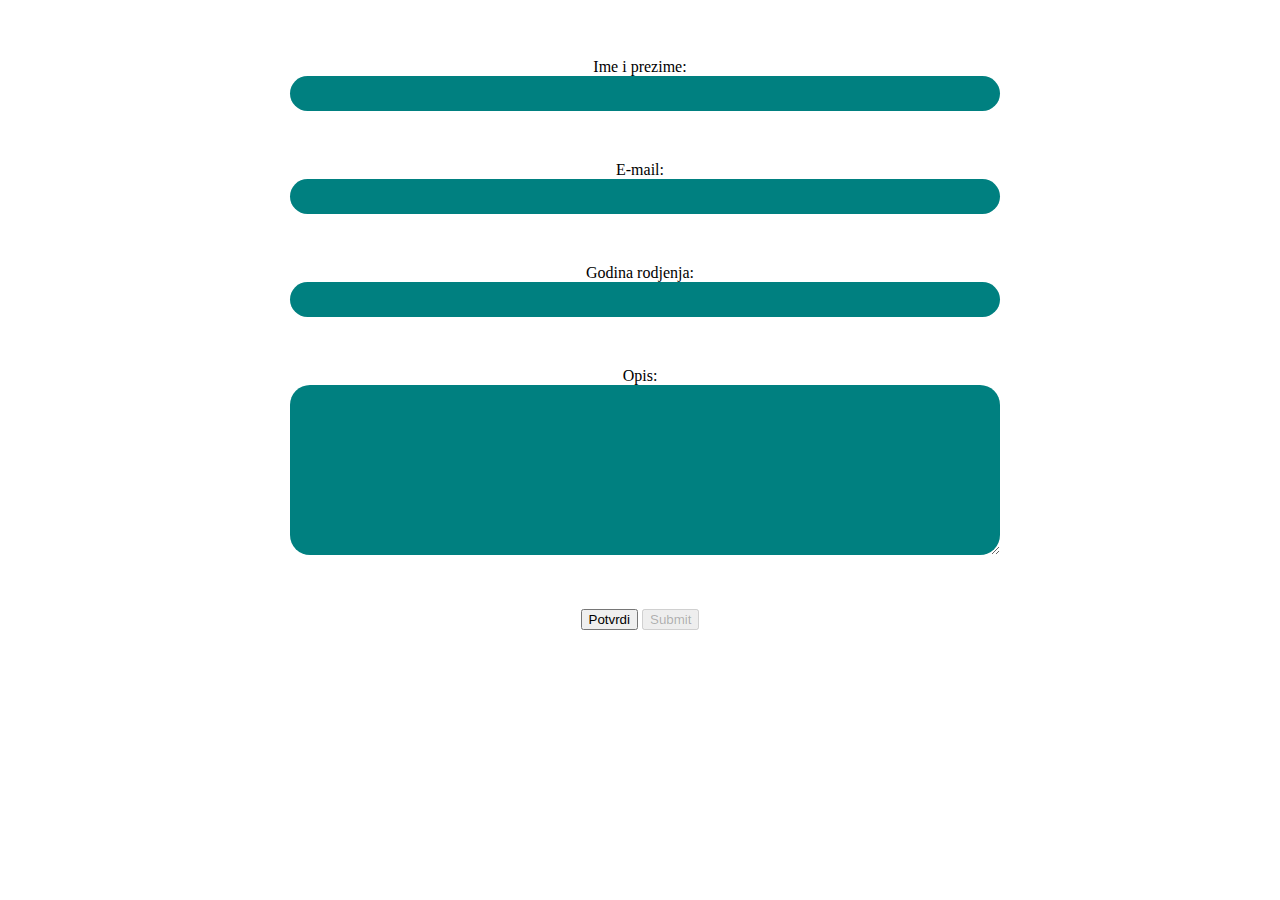
<file: form.html>
<!DOCTYPE html>
<html lang="en">
<head>
    <meta charset="UTF-8">
    <meta name="viewport" content="width=device-width, initial-scale=1.0">
    <title>form</title>
    <script src="form.js"></script>
    <link rel="stylesheet" href="form.css">
</head>
<body>
    <form action="/" method="get">
        <div>
            <label for="name">Ime i prezime:</label>
            <input type="text" name="name" id="name" onkeyup="nameVal()" required>
            <small id="nameError"></small>
        </div>
        <div>
            <label for="mail">E-mail:</label>
            <input type="email" name="mail" id="mail" required onkeyup="mailVal()">
            <small id="mailError"></small>
        </div>
        <div>
            <label for="datum">Godina rodjenja:</label>
            <input type="number" name="datum" id="datum" required onmousemove="dateVal()">
            <small id="dateError"></small>
        </div>
        <div>
            <label for="opis">Opis:</label>
            <textarea name="opis" cols="30" rows="10" maxlength="100"></textarea>
        </div>
        <div>
            <button type="button" id="provjera" onclick="validacija()">Potvrdi</button>
            <button type="submit" id="btn" disabled onclick="submitResponse()">Submit</button>
        </div>
    </form>
</body>
</html>
</file>
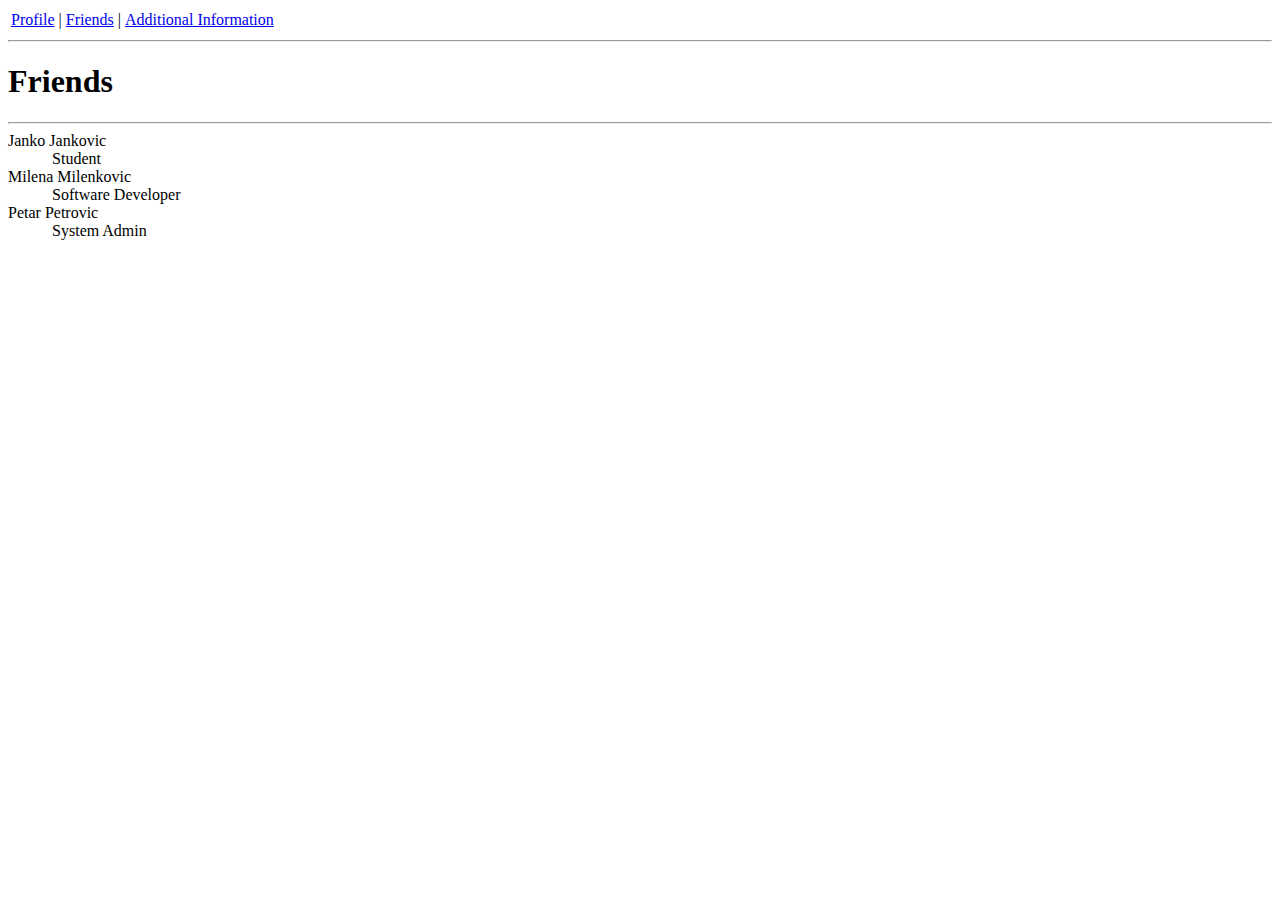
<file: friends.html>
<!DOCTYPE html>
<html lang="en">
<head>
    <meta charset="UTF-8">
    <meta name="viewport" content="width=device-width, initial-scale=1.0">
    <title>Document</title>
    <style>
        span {
            margin-left: 6ex; 
        }
    </style>
</head>
<body>

    <table>
        <tr>
            <td><a href="profile.html">Profile</a></td>
            <td>|</td>
            <td><a href="friends.html">Friends</a></td>
            <td>|</td>
            <td><a href="info.html">Additional Information</a></td>
        </tr>
    </table>
    
    <hr>
    <h1>Friends</h1>
    <hr>
    
    Janko Jankovic
    <br><span>Student</span>
    <br>Milena Milenkovic
    <br><span>Software Developer</span>
    <br>Petar Petrovic
    <br><span>System Admin</span>
    
</body>
</html>
</file>
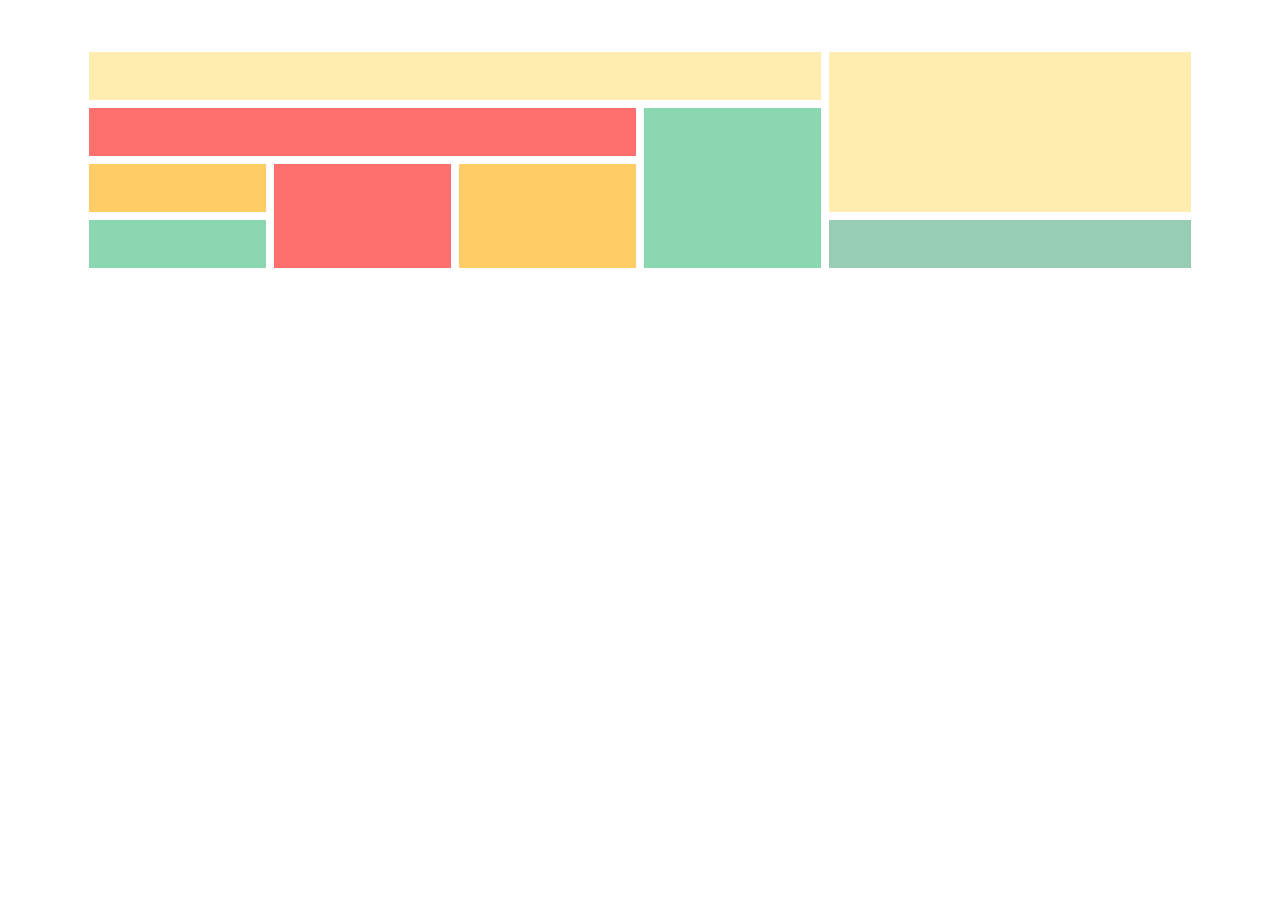
<file: grid.html>
<!DOCTYPE html>
<html lang="en">

<head>
    <meta charset="UTF-8">
    <meta name="viewport" content="width=device-width, initial-scale=1.0">
    <title>Document</title>
    <link rel="stylesheet" href="https://maxcdn.bootstrapcdn.com/bootstrap/4.0.0/css/bootstrap.min.css"
        integrity="sha384-Gn5384xqQ1aoWXA+058RXPxPg6fy4IWvTNh0E263XmFcJlSAwiGgFAW/dAiS6JXm" crossorigin="anonymous">
</head>

<body>
    <div class="container mt-5">
        <div class="row no-gutters">
            <div class="col-md-8 col-sm-4 col-lg-8">
                <div class="row no-gutters">
                    <div class="col p-1">
                        <div style="background-color: #ffedaf;"><br><br></div>
                    </div>
                </div>
                <div class="row no-gutters">
                    <div class="col-9">
                        <div class="row no-gutters">
                            <div class="col p-1">
                                <div style="background-color: #fe706e;"><br><br></div>
                            </div>
                        </div>
                        <div class="row no-gutters">
                            <div class="col-4">
                                <div class="row no-gutters">
                                    <div class="col p-1">
                                        <div style="background-color: #ffcb65;"><br><br></div>
                                    </div>
                                </div>
                                <div class="row no-gutters">
                                    <div class="col p-1">
                                        <div style="background-color: #8bd7b1;"><br><br></div>
                                    </div>
                                </div>
                            </div>
                            <div class="col-4 p-1">
                                <div style="padding-bottom: 0.5em; background-color: #fe706e;"><br><br><br><br></div>
                            </div>
                            <div class="col-4 p-1">
                                <div style="padding-bottom: 0.5em; background-color: #ffcb65;"><br><br><br><br></div>
                            </div>
                        </div>
                    </div>
                    <div class="col-3 p-1">
                        <div style="padding-bottom: 1em; background-color: #8bd7b1;"><br><br><br><br><br><br></div>
                    </div>
                </div>
            </div>
            <div class="col-md-4 col-sm-8 col-lg-4">
                <div class="row no-gutters">
                    <div class="col p-1">
                        <div style="padding-bottom: 1em; background-color: #ffedaf;"><br><br><br><br><br><br></div>
                    </div>
                </div>
                <div class="row no-gutters">
                    <div class="col p-1">
                        <div style="background-color: #97cdb5;"><br><br></div>
                    </div>
                </div>
            </div>
        </div>
    </div>

    <script src="https://code.jquery.com/jquery-3.2.1.slim.min.js"
        integrity="sha384-KJ3o2DKtIkvYIK3UENzmM7KCkRr/rE9/Qpg6aAZGJwFDMVNA/GpGFF93hXpG5KkN"
        crossorigin="anonymous"></script>
    <script src="https://cdnjs.cloudflare.com/ajax/libs/popper.js/1.12.9/umd/popper.min.js"
        integrity="sha384-ApNbgh9B+Y1QKtv3Rn7W3mgPxhU9K/ScQsAP7hUibX39j7fakFPskvXusvfa0b4Q"
        crossorigin="anonymous"></script>
    <script src="https://maxcdn.bootstrapcdn.com/bootstrap/4.0.0/js/bootstrap.min.js"
        integrity="sha384-JZR6Spejh4U02d8jOt6vLEHfe/JQGiRRSQQxSfFWpi1MquVdAyjUar5+76PVCmYl"
        crossorigin="anonymous"></script>
</body>

</html>
</file>
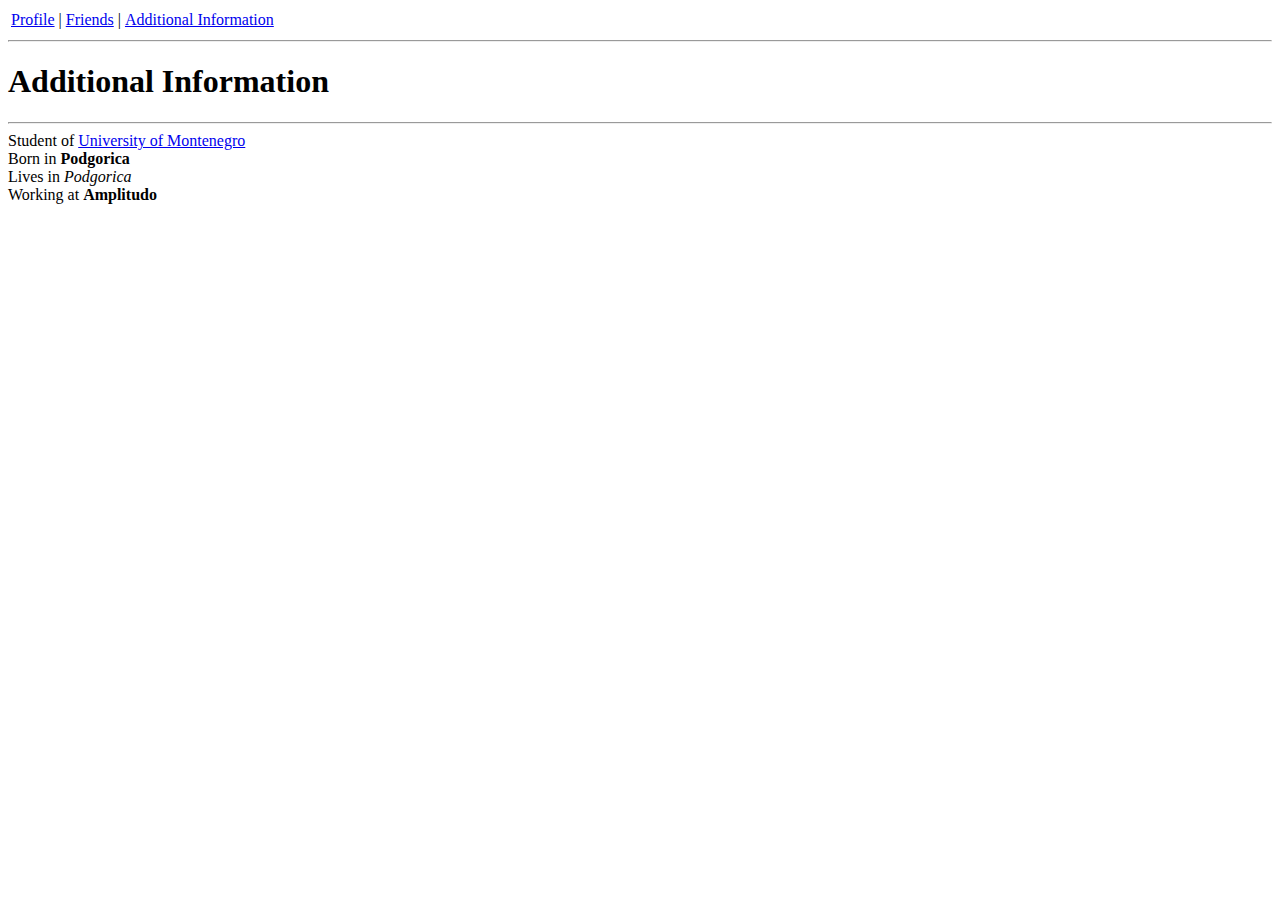
<file: info.html>
<!DOCTYPE html>
<html lang="en">
<head>
    <meta charset="UTF-8">
    <meta name="viewport" content="width=device-width, initial-scale=1.0">
    <title>Document</title>
</head>
<body>

    <table>
        <tr>
            <td><a href="profile.html">Profile</a></td>
            <td>|</td>
            <td><a href="friends.html">Friends</a></td>
            <td>|</td>
            <td><a href="info.html">Additional Information</a></td>
        </tr>
    </table>

    <hr>
    <h1>Additional Information</h1>
    <hr>

    Student of <a href="https://ucg.ac.me" target="_blank">University of Montenegro</a>
    <br>Born in <b>Podgorica</b>
    <br>Lives in <i>Podgorica</i>
    <br>Working at <b>Amplitudo</b>
    
</body>
</html>
</file>
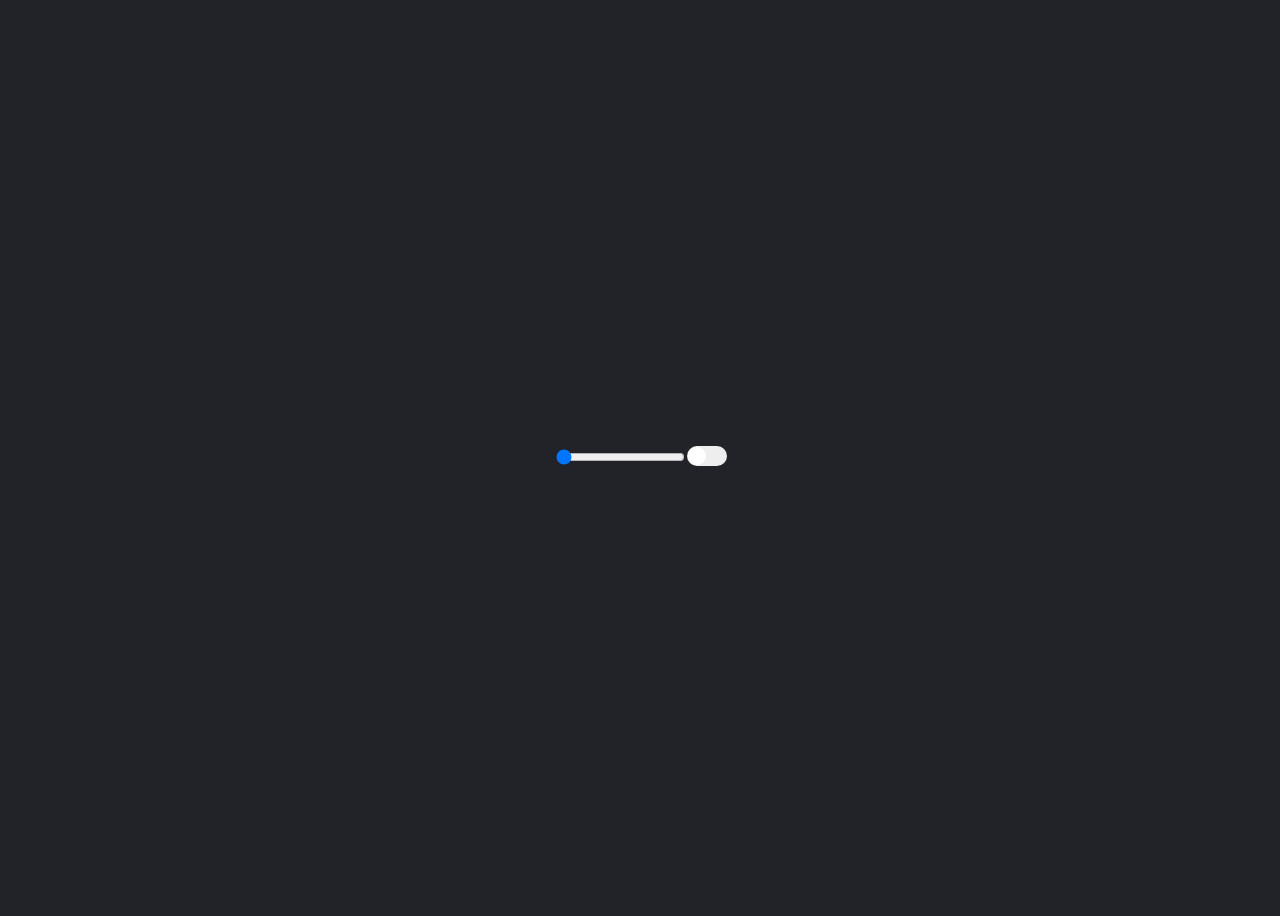
<file: light.html>
<!DOCTYPE html>
<html lang="en">
<head>
    <meta charset="UTF-8">
    <meta name="viewport" content="width=device-width, initial-scale=1.0">
    <title>Document</title>
    <link rel="stylesheet" href="light.css">
    <script src="light.js"></script>
</head>
<body>
    <div>
        <span id="opacity-change"></span>
        <input type="range" name="" id="range-opacity" value="0" min="0" max="255" oninput="changeBackground()">
    </div>
    
    <div>
        <input type="checkbox" id="toggle" class="checkbox" onchange="toggleClick()"/>
        <label for="toggle" class="switch" ></label>
    </div>

</body>
</html>
</file>
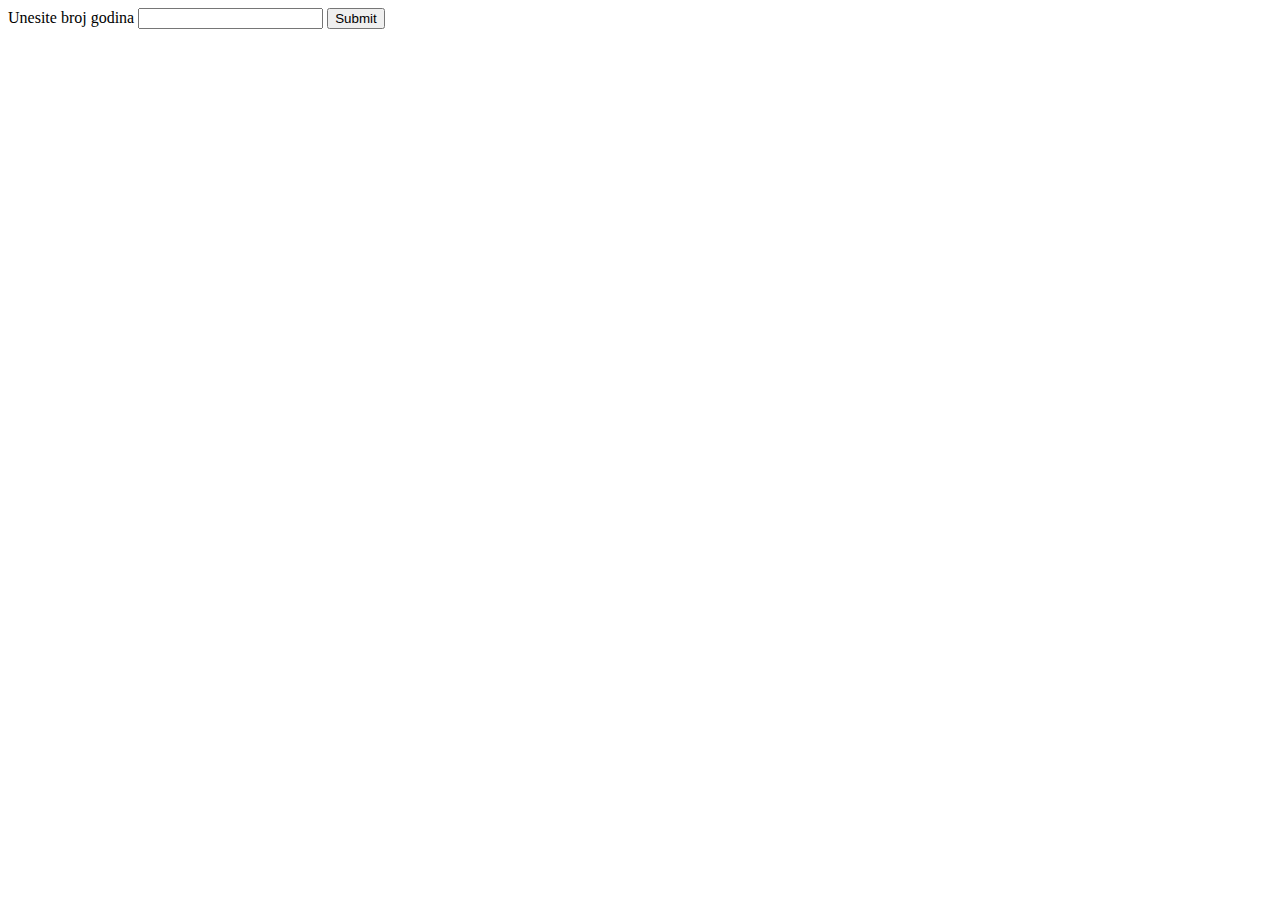
<file: tasks.html>
<!DOCTYPE html>
<html lang="en">
<head>
    <meta charset="UTF-8">
    <meta name="viewport" content="width=device-width, initial-scale=1.0">
    <title>Document</title>
</head>
<body>
    <form action="tasks.php" method="post">
        <Label>Unesite broj godina</Label>
        <input type="number" name="age" id="">
        <button type="submit">Submit</button>
    </form>
</body>
</html>
</file>
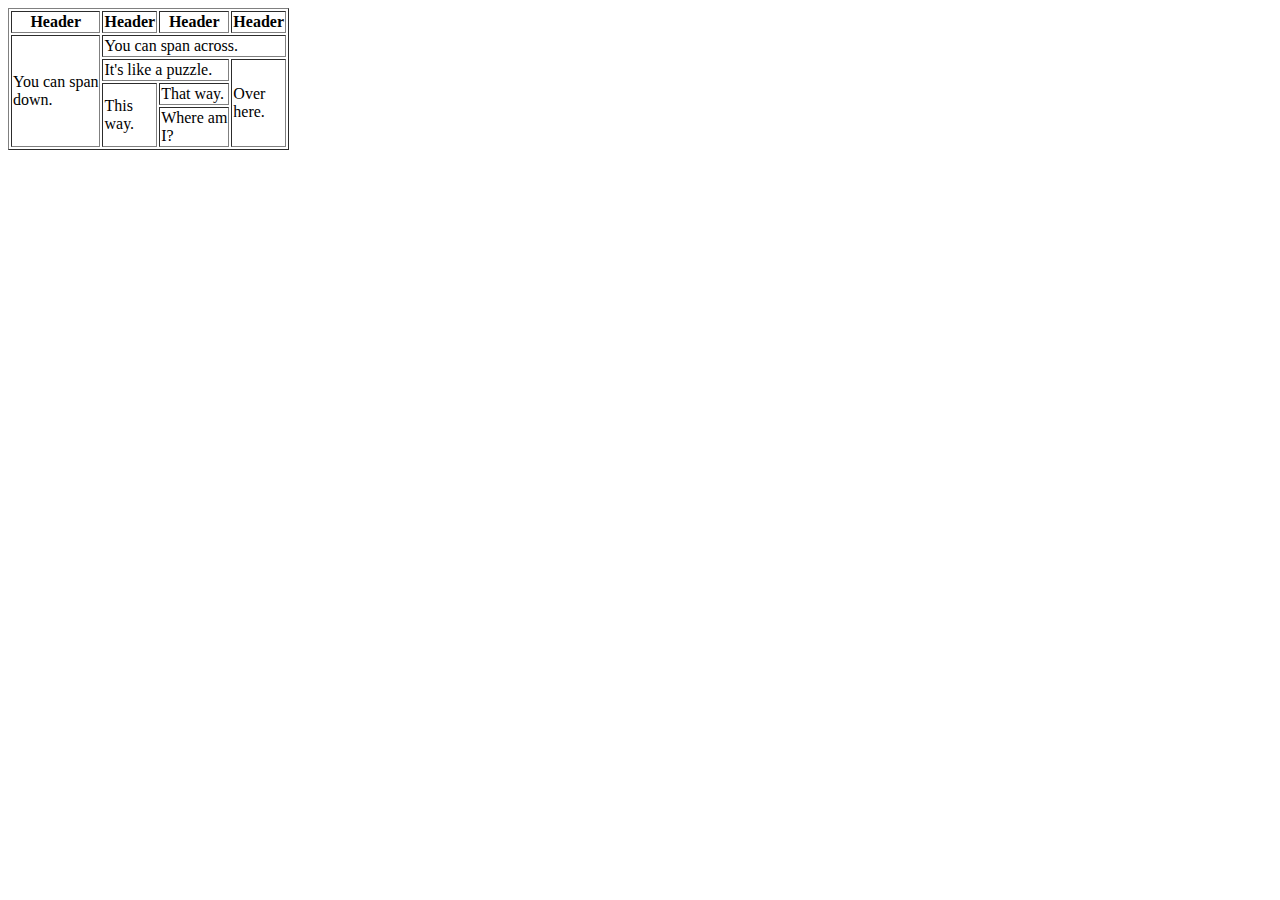
<file: zadatak1.html>
<!DOCTYPE html>
<html lang="en">
<head>
    <meta charset="UTF-8">
    <meta name="viewport" content="width=device-width, initial-scale=1.0">
    <title>Document</title>
    <style>
        table{
            border: 1px outset gray;
        }
        tr, td, th {
            border: 1px inset gray;
        }
    </style>    
</head>
<body>
   
    <table>
        <tr>
            <th>Header</th>
            <th>Header</th>
            <th>Header</th>
            <th>Header</th>
        </tr>

        <tr>
            <td rowspan="5">You can span <br>down.</td>
            <td colspan="3">You can span across.</td>
        </tr>
        
        <tr>
            <td colspan="2">It's like a puzzle.</td>
            <td rowspan="4">Over<br> here.</td>
        </tr>
        
        <tr>
            <td rowspan="3">This<br>way.</td>
            <td>That way.</td>
        </tr>
        
        <tr>
            <td rowspan="2">Where am<br> I?</td>
        </tr>
    </table>

</body>
</html>
</file>
<file: form.css>
body{
    display: flex;
	align-items: center;
    justify-content: center;
}
form{
    width: 800px;
}
div{
    margin: 50px;
    text-align: center;
}
input, textarea{
    text-align: center;
    width: 100%;
    border: none;
    background-color: teal;
    color: white;
    padding: 10px 5px;
    border-radius: 20px;
</file>
<file: light.css>
body {
  display: flex;
  justify-content: center;
  align-items: center;
  min-height: 100vh;
  background-color: #222229;
  color: white;
}

.switch { 
    position : relative ;
    display : inline-block;
    width : 40px;
    height : 20px;
    background-color: #eee;
    border-radius: 20px;
}
.switch::after {
    content: '';
    position: absolute;
    width: 18px;
    height: 18px;
    border-radius: 50%;
    background-color: white;
    top: 1px;
    left: 1px;
    transition: all 0.3s;
}
.checkbox:checked + .switch::after {
  left : 20px; 
}
.checkbox:checked + .switch {
  background-color: #7983ff;
}
.checkbox { 
    display : none;
 }
</file>
